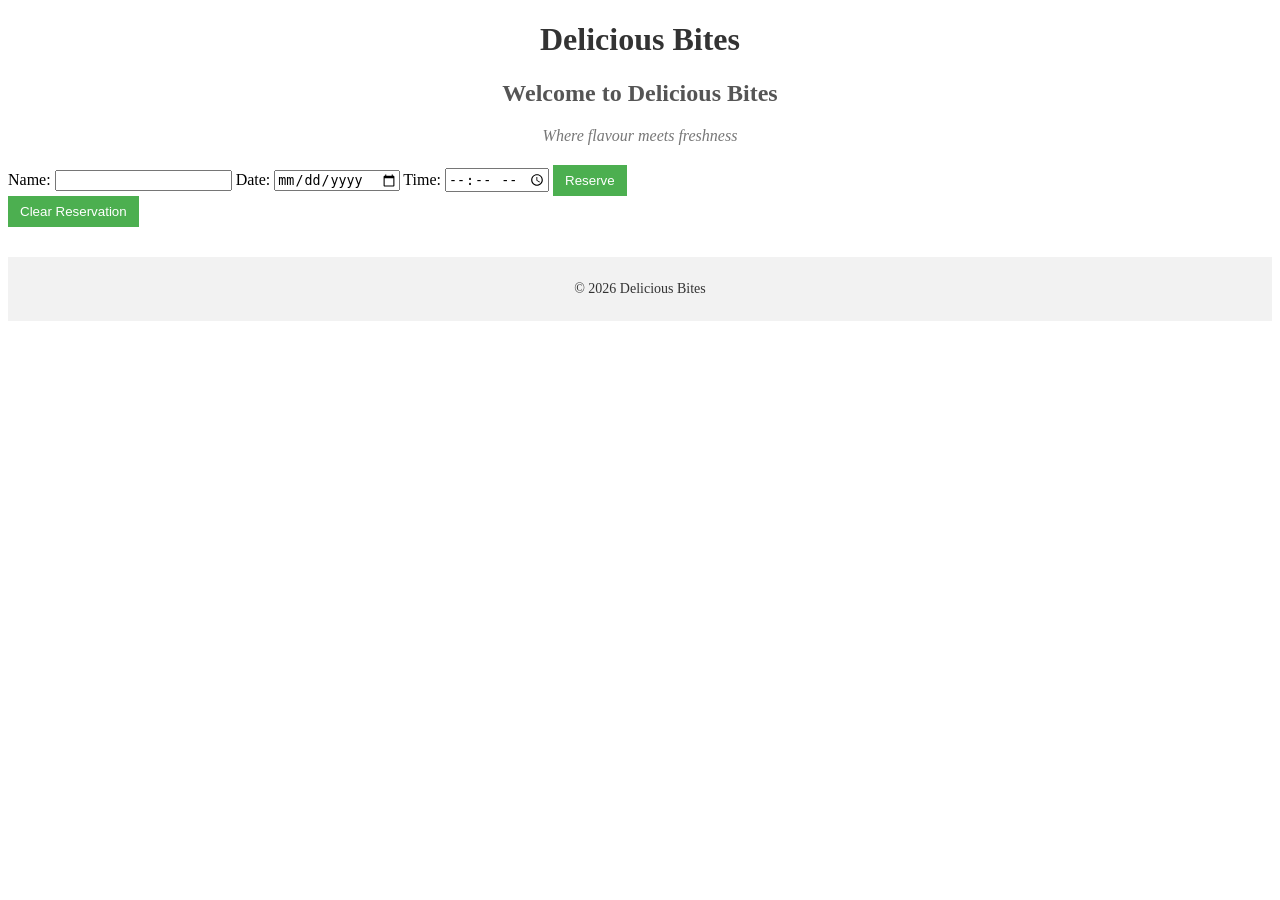
<file: index.html>
<!DOCTYPE html>
<html lang="en">
<head>
  <meta charset="UTF-8">
  <title>Delicious Bites</title>
  <link rel="stylesheet" href="home.css">
  <script src="script.js" defer></script>
</head>
<body>
  <h1>Delicious Bites</h1>
  <h2>Welcome to Delicious Bites</h2>
  <p><em>Where flavour meets freshness</em></p>

  <form id="reserveForm">
    <label for="name">Name:</label>
    <input id="name" required>

    <label for="date">Date:</label>
    <input id="date" type="date" required>

    <label for="time">Time:</label>
    <input id="time" type="time" required>

    <button type="submit">Reserve</button>
  </form>

  <div id="savedReservation"></div>
  <button id="clearReservation">Clear Reservation</button>

  <footer>
    <p>&copy; 2026 Delicious Bites</p>
  </footer>
</body>
</html>
</file>
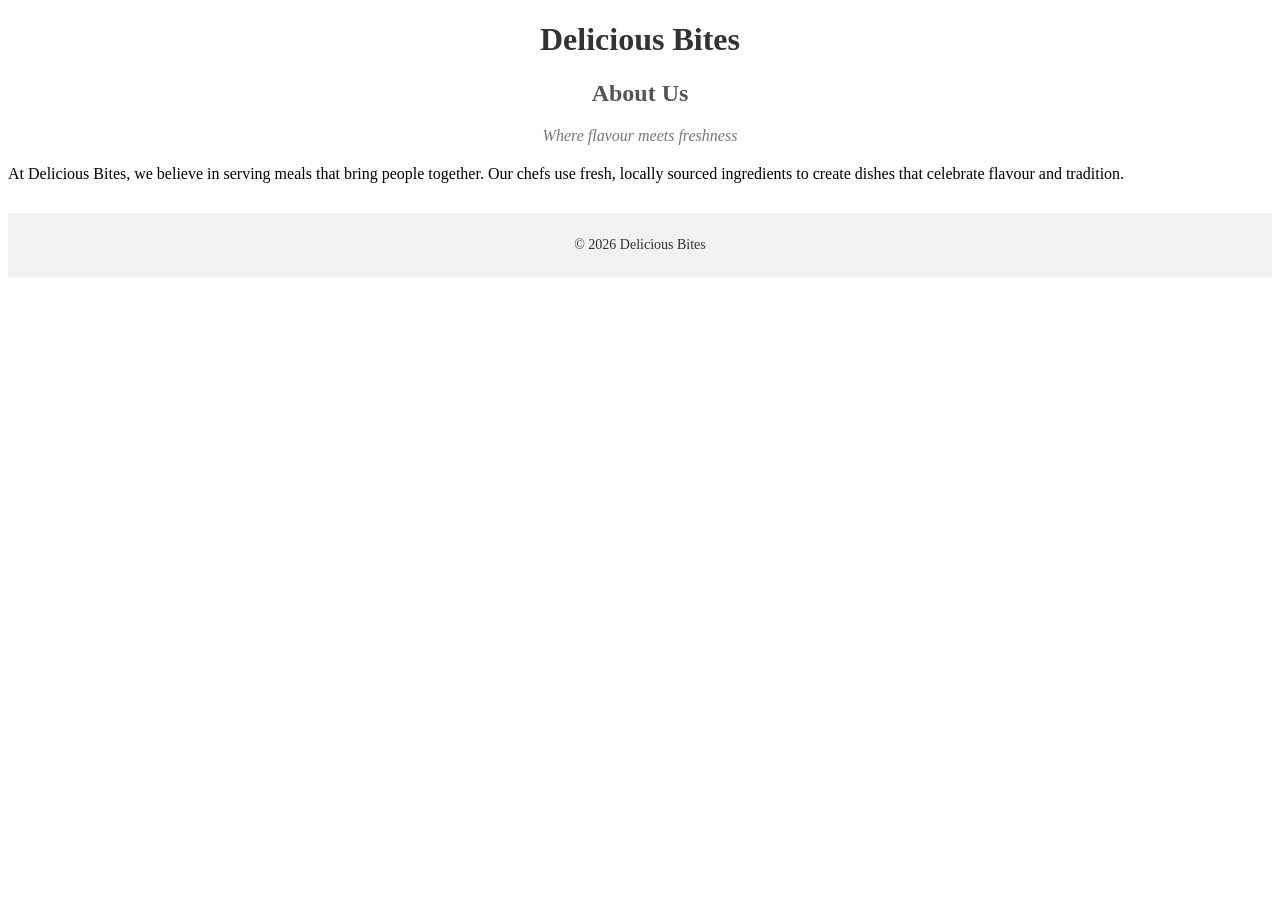
<file: about.html>
<!DOCTYPE html>
<html lang="en">
<head>
  <meta charset="UTF-8">
  <title>Delicious Bites - About Us</title>
  <link rel="stylesheet" href="about.css">
</head>
<body>
  <h1>Delicious Bites</h1>
  <h2>About Us</h2>
  <p><em>Where flavour meets freshness</em></p>

  <section>
    <p>At Delicious Bites, we believe in serving meals that bring people together. 
       Our chefs use fresh, locally sourced ingredients to create dishes that 
       celebrate flavour and tradition.</p>
  </section>

  <footer>
    <p>&copy; 2026 Delicious Bites</p>
  </footer>
</body>
</html>
</file>
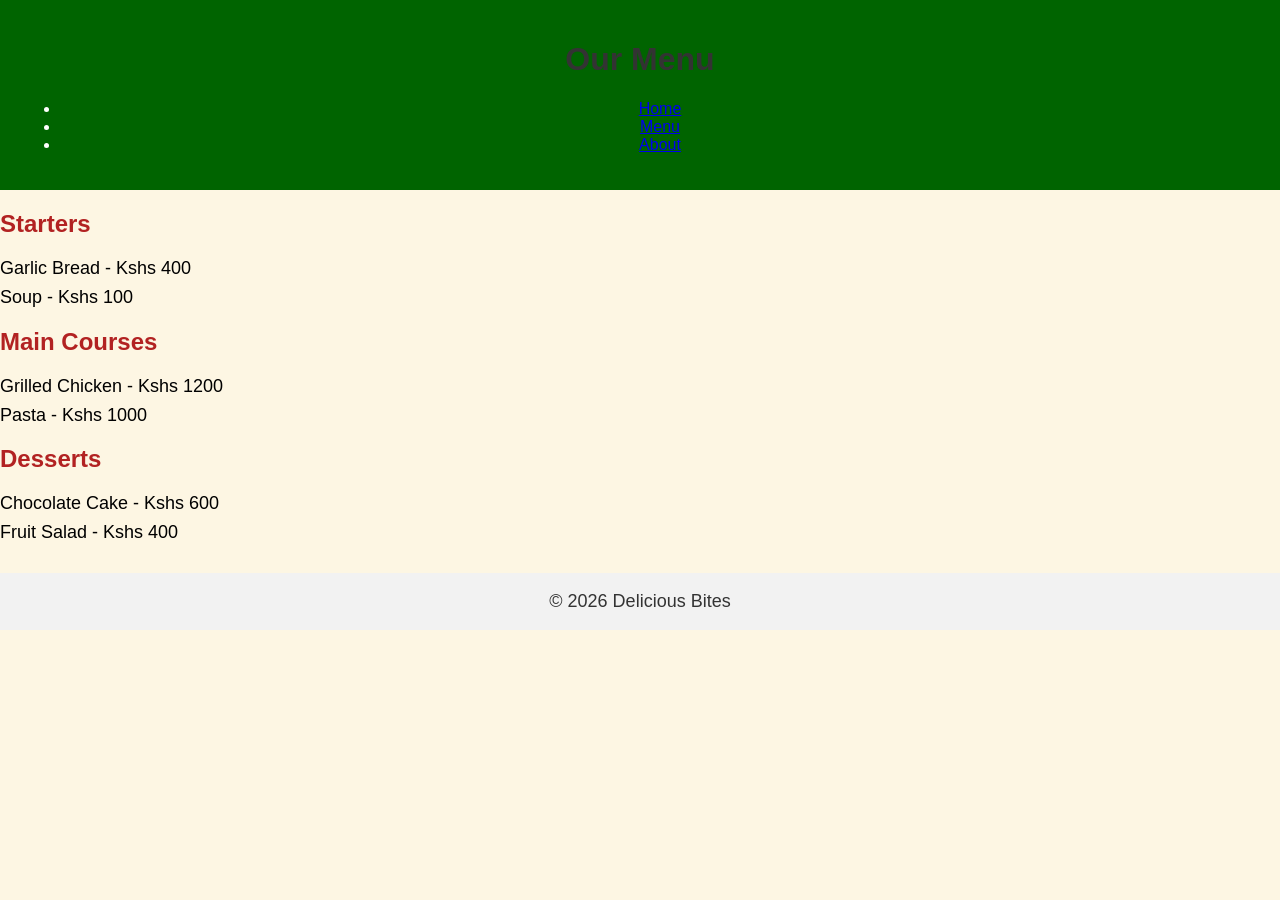
<file: menu.html>
<!DOCTYPE html>
<html lang="en">
<head>
  <meta charset="UTF-8">
  <title>Delicious Bites - Menu</title>
  <link rel="stylesheet" href="menu.css">
</head>
<body>
  <header>
    <h1>Our Menu</h1>
    <nav>
      <ul>
        <li><a href="index.html">Home</a></li>
        <li><a href="menu.html">Menu</a></li>
        <li><a href="about.html">About</a></li>
      </ul>
    </nav>
  </header>

  <main>
    <section>
      <h2>Starters</h2>
      <p>Garlic Bread - Kshs 400</p>
      <p>Soup - Kshs 100</p>
    </section>
    <section>
      <h2>Main Courses</h2>
      <p>Grilled Chicken - Kshs 1200</p>
      <p>Pasta - Kshs 1000</p>
    </section>
    <section>
      <h2>Desserts</h2>
      <p>Chocolate Cake - Kshs 600</p>
      <p>Fruit Salad - Kshs 400</p>
    </section>
  </main>

  <footer>
    <p>&copy; 2026 Delicious Bites</p>
  </footer>
</body>
</html>
</file>
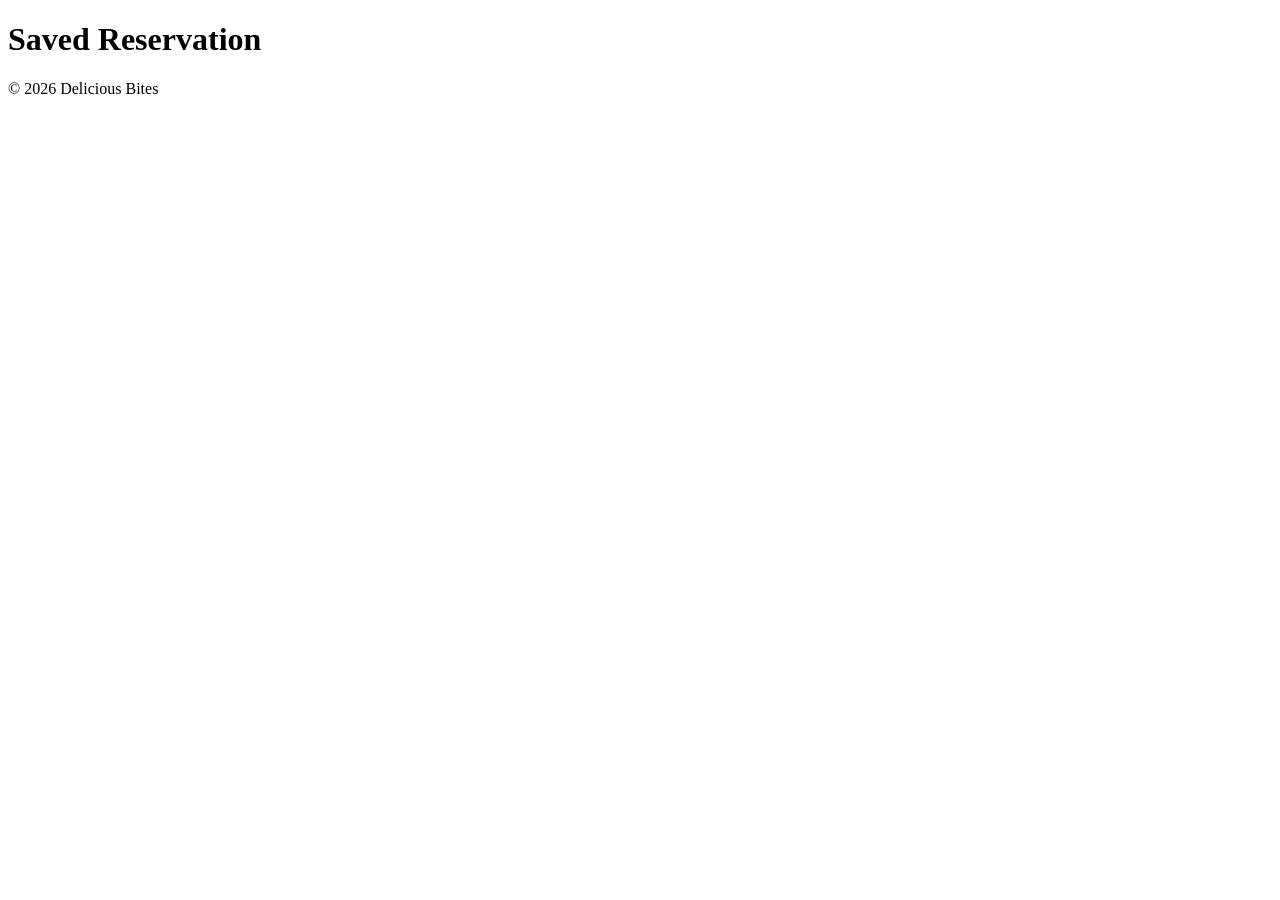
<file: reservation.html>
<!DOCTYPE html>
<html lang="en">
<head>
  <meta charset="UTF-8">
  <title>Saved Reservations</title>
  <script src="script.js" defer></script>
</head>
<body>
  <h1>Saved Reservation</h1>
  <div id="savedReservation"></div>

  <footer>
    <p>&copy; 2026 Delicious Bites</p>
  </footer>
</body>
</html>
</file>
<file: home.css>
@media (max-width: 600px) {
    body {
      font-size: 14px;
      margin: 10px;
    }
    form {
      display: flex;
      flex-direction: column;
    }
  }
  
  h1 {
    color: #333;
    text-align: center;
  }
  h2 {
    text-align: center;
    color: #555;
    margin-top: 10px;
  }

  p em {
    display: block;
    text-align: center;
    font-style: italic;
    color: #777;
    margin-bottom: 20px;
  }
  
  button {
    background-color: #4CAF50;
    color: white;
    padding: 8px 12px;
    border: none;
    cursor: pointer;
  }
  button:hover {
    background-color: #45a049;
  }
  
  footer {
    margin-top: 30px;
    text-align: center;
    padding: 10px;
    background-color: #f2f2f2;
    color: #333;
    font-size: 14px;
  }
</file>
<file: about.css>
h1 {
    color: #333;
    text-align: center;
  }
  h2 {
    text-align: center;
    color: #555;
  }
  p em {
    display: block;
    text-align: center;
    font-style: italic;
    color: #777;
    margin-bottom: 20px;
  }
  footer {
    margin-top: 30px;
    text-align: center;
    padding: 10px;
    background-color: #f2f2f2;
    color: #333;
    font-size: 14px;
  }
</file>
<file: menu.css>
body {
    font-family: Arial, sans-serif;
    margin: 0;
    background-color: #fdf6e3;
  }
  
  header {
    background-color: #006400;
    color: white;
    text-align: center;
    padding: 20px;
  }
  
  section h2 {
    color: #b22222;
  }
  
  p {
    font-size: 18px;
    margin: 8px 0;
  }
  
@media (max-width: 600px) {
    nav ul {
      flex-direction: column;  
      gap: 10px;
      padding: 0;
    }
  
    section, main, form {
      padding: 20px;         
    }
  
    h1, h2 {
      font-size: 1.5em;   
    }
  
    p, label, input, button {
      font-size: 1em;          
    }
  }
  
h1 {
    color: #333;
    text-align: center;
  }
  
  button {
    background-color: #4CAF50;
    color: white;
    padding: 8px 12px;
    border: none;
    cursor: pointer;
  }
  
  button:hover {
    background-color: #45a049;
  }
  
  footer {
    margin-top: 30px;
    text-align: center;
    padding: 10px;
    background-color: #f2f2f2;
    color: #333;
    font-size: 14px;
  }
</file>
